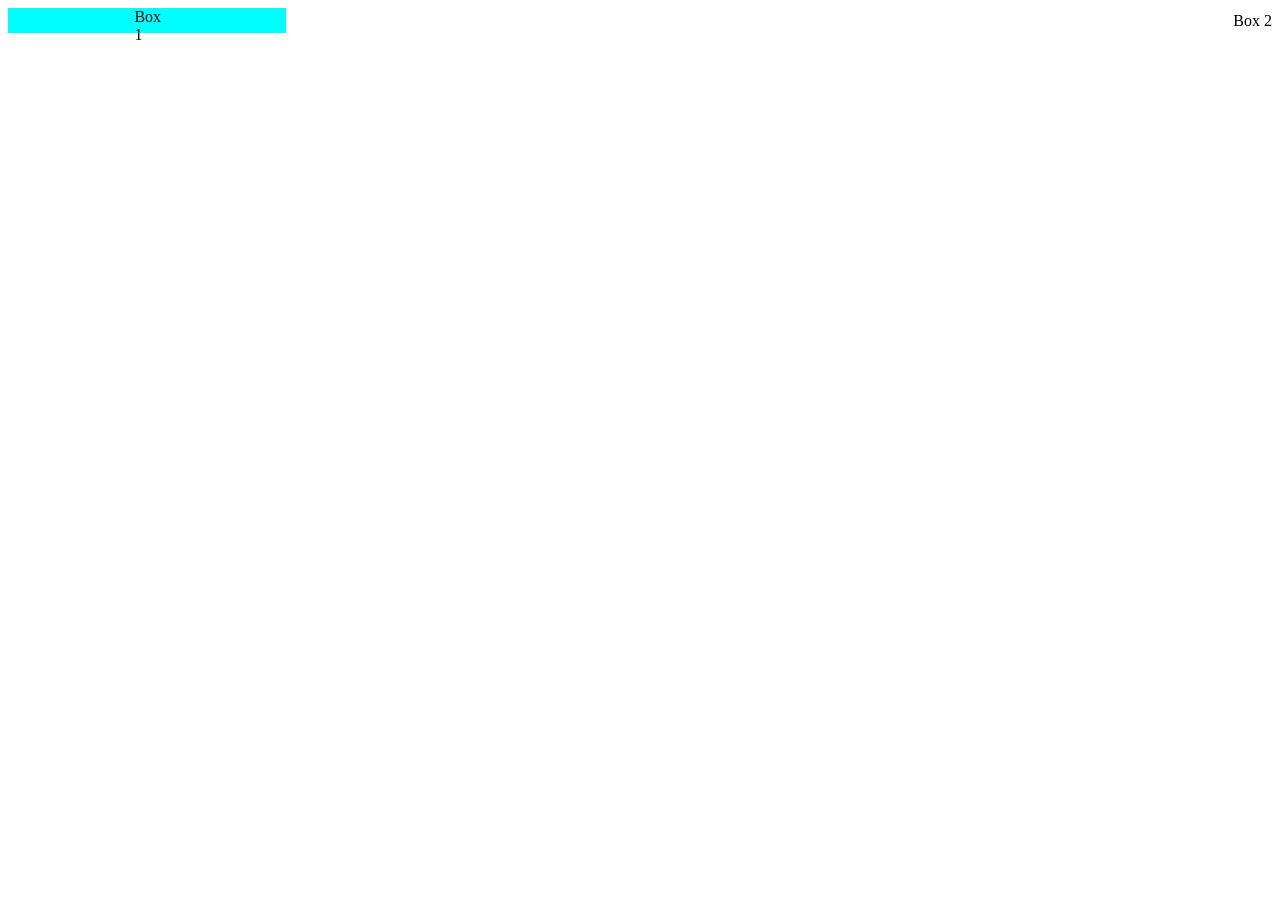
<file: test.html>
<!DOCTYPE html>
<html lang="en">
<head>
    <meta charset="UTF-8">
    <meta name="viewport" content="width=device-width, initial-scale=1.0">
    <title>Test</title>
    <link rel="stylesheet" href="test.css">
</head>
<body>
    <div id="container">
        <div id="box1">
            Box 1
        </div>
        <div id="box2">
            Box 2
        </div>
    </div>
</body>
</html>
</file>
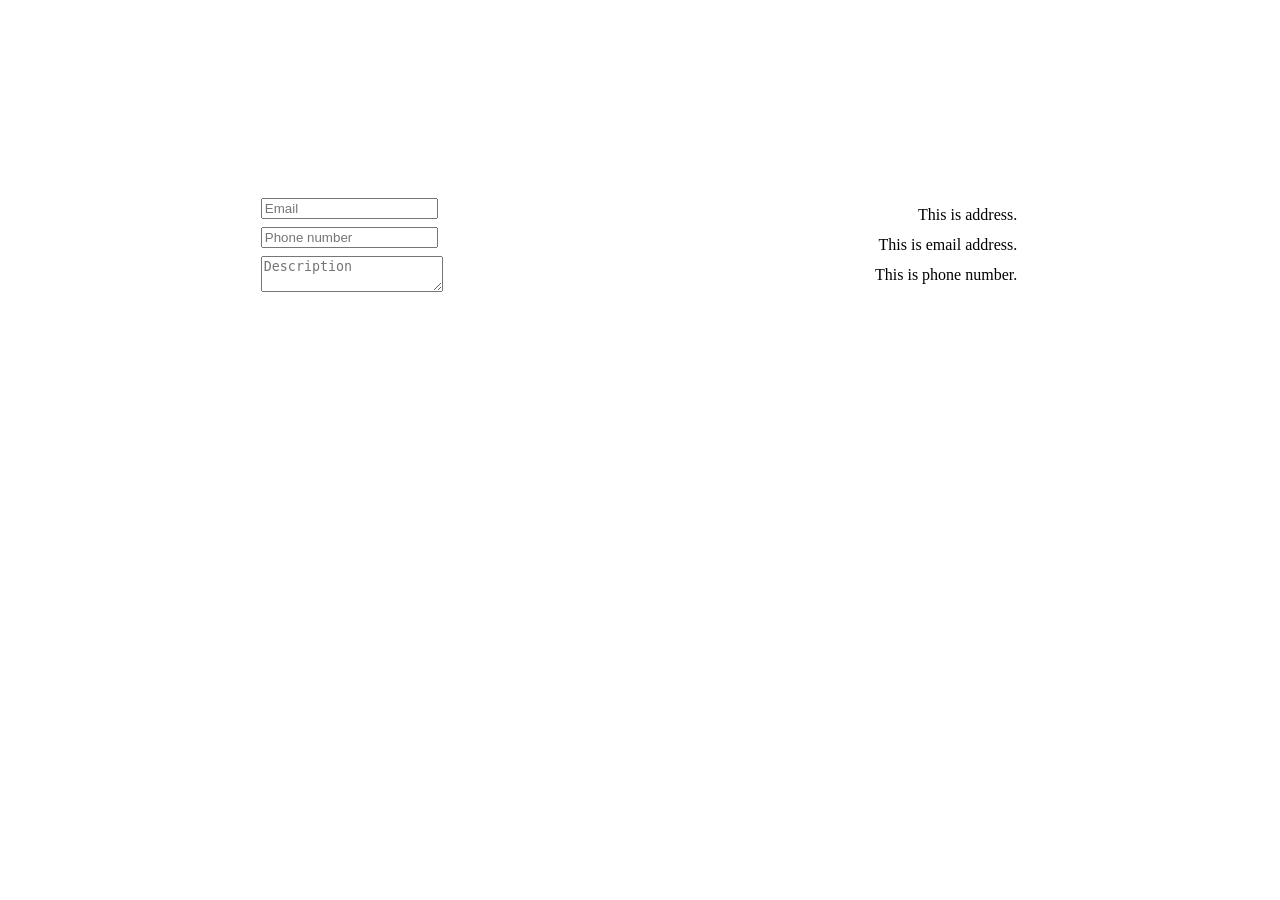
<file: component/contact-us/contact.html>
<!DOCTYPE html>
<html lang="en">
<head>
    <meta charset="UTF-8">
    <meta name="viewport" content="width=device-width, initial-scale=1.0">
    <link rel="stylesheet" href="contact.css">
</head>
<body>
    <div id="contact-form">
        <form action="#" id="form">
            <input type="email" class="fields" placeholder="Email">
            <input type="number" class="fields" placeholder="Phone number">
            <textarea type="text" class="fields" placeholder="Description"></textarea>
        </form>
        <div id="details">
            <div class="details-item">
                This is address.
            </div>
            <div class="details-item">
                This is email address.
            </div>
            <div class="details-item">
                This is phone number.
            </div>
        </div>
    </div>
</body>
</html>
</file>
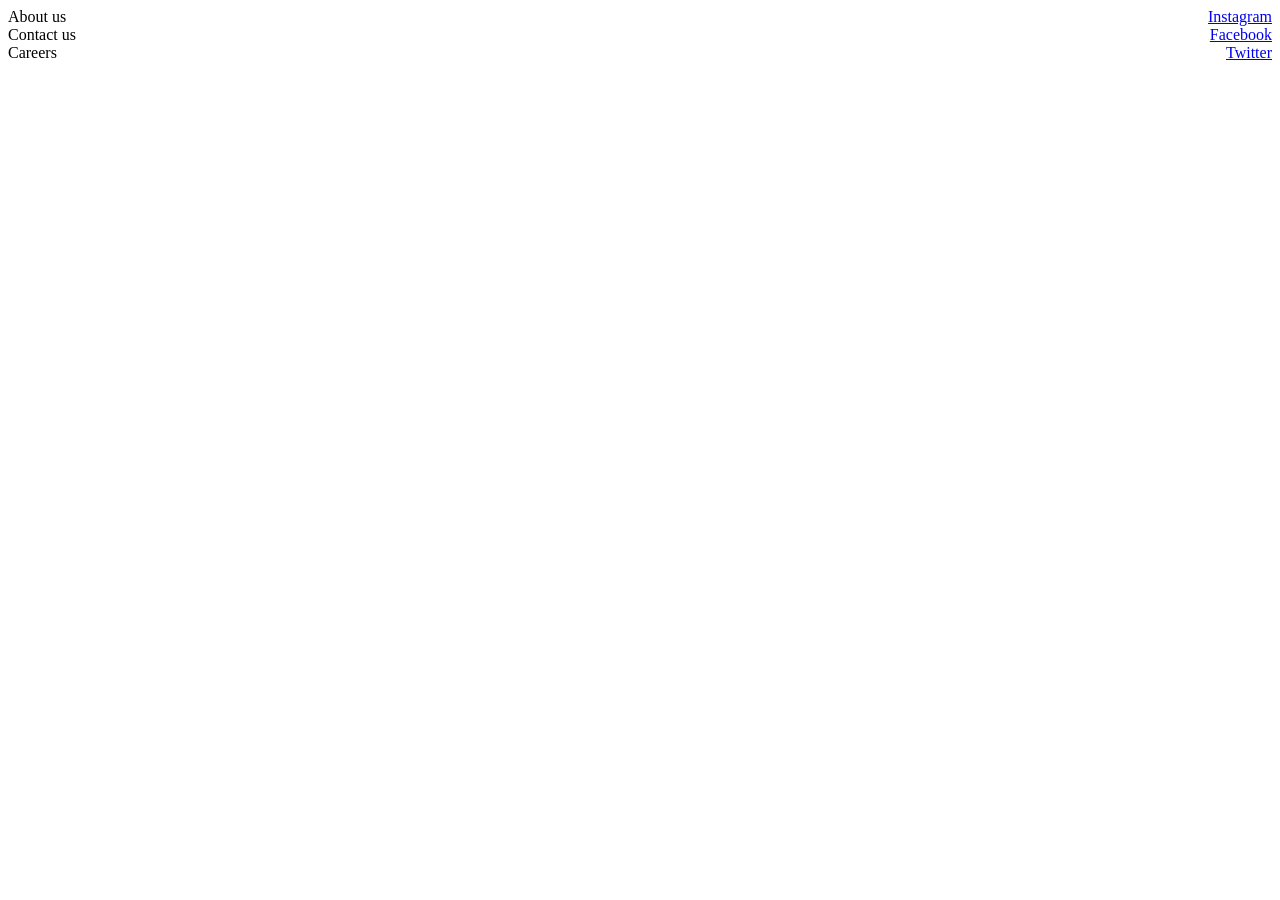
<file: component/footer/footer.html>
﻿<!DOCTYPE html>
<html lang="en">
<head>
    <meta charset="UTF-8">
    <meta name="viewport" content="width=device-width, initial-scale=1.0">
    <title>This is a footer</title>
    <link rel="stylesheet" href="footer.css">
</head>
<body>
    <footer id="footer">
        <div id="links">
            <div class="link">About us</div>
            <div class="link">Contact us</div>
            <div class="link">Careers</div>
        </div>
        <div id="socials">
            <div class="social"><a href="#">Instagram</a></div>
            <div class="social"><a href="#">Facebook</a></div>
            <div class="social"><a href="#">Twitter</a></div>
        </div>
    </footer>
</body>
</html>
</file>
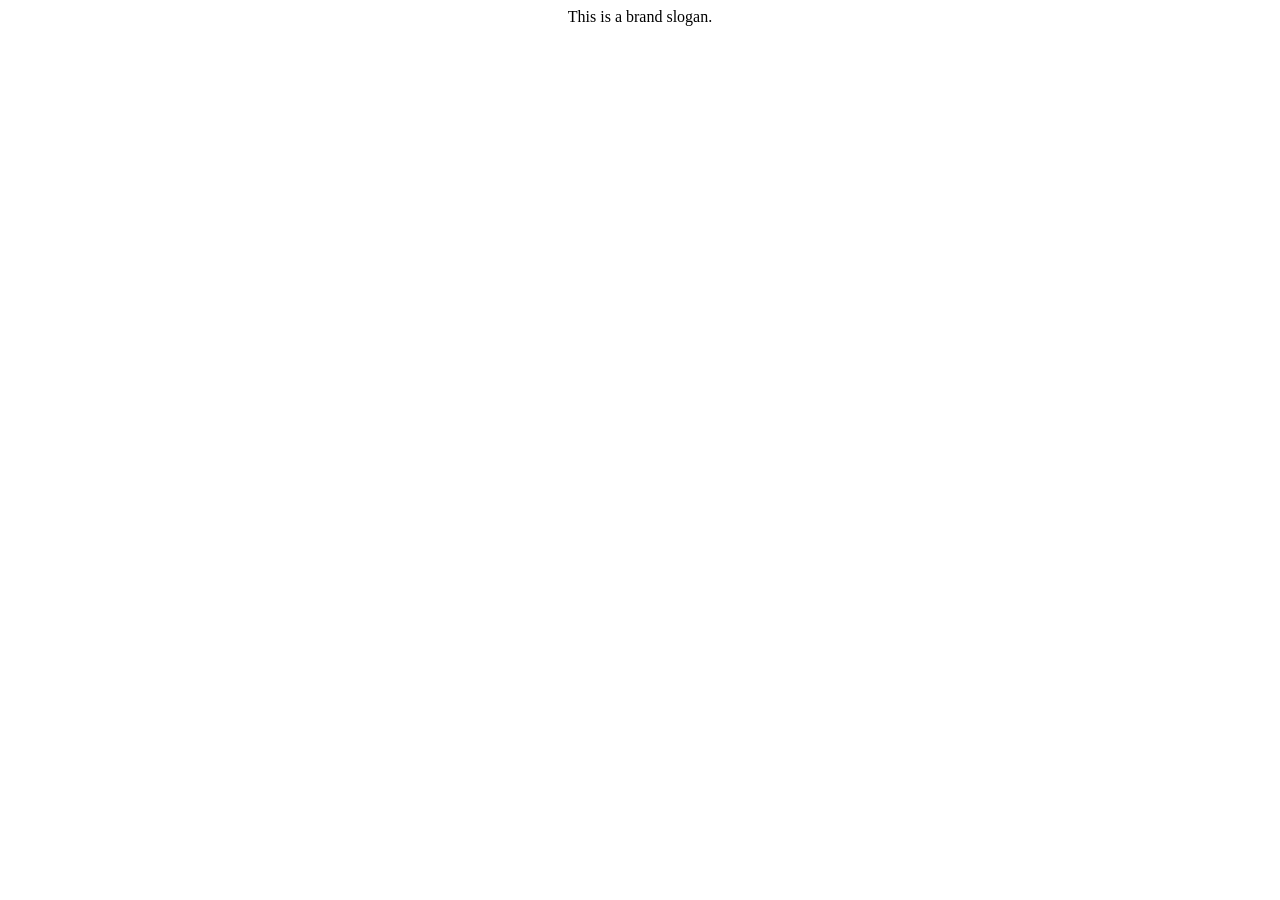
<file: component/hero-section/hero.html>
<!DOCTYPE html>
<html lang="en">
<head>
    <meta charset="UTF-8">
    <meta name="viewport" content="width=device-width, initial-scale=1.0">
    <link rel="stylesheet" href="hero.css">
</head>
<body>
    <div id="hero">
        <div id="hero-image">

        </div>
        <div id="brand-slogan">
            This is a brand slogan.
        </div>
    </div>
</body>
</html>
</file>
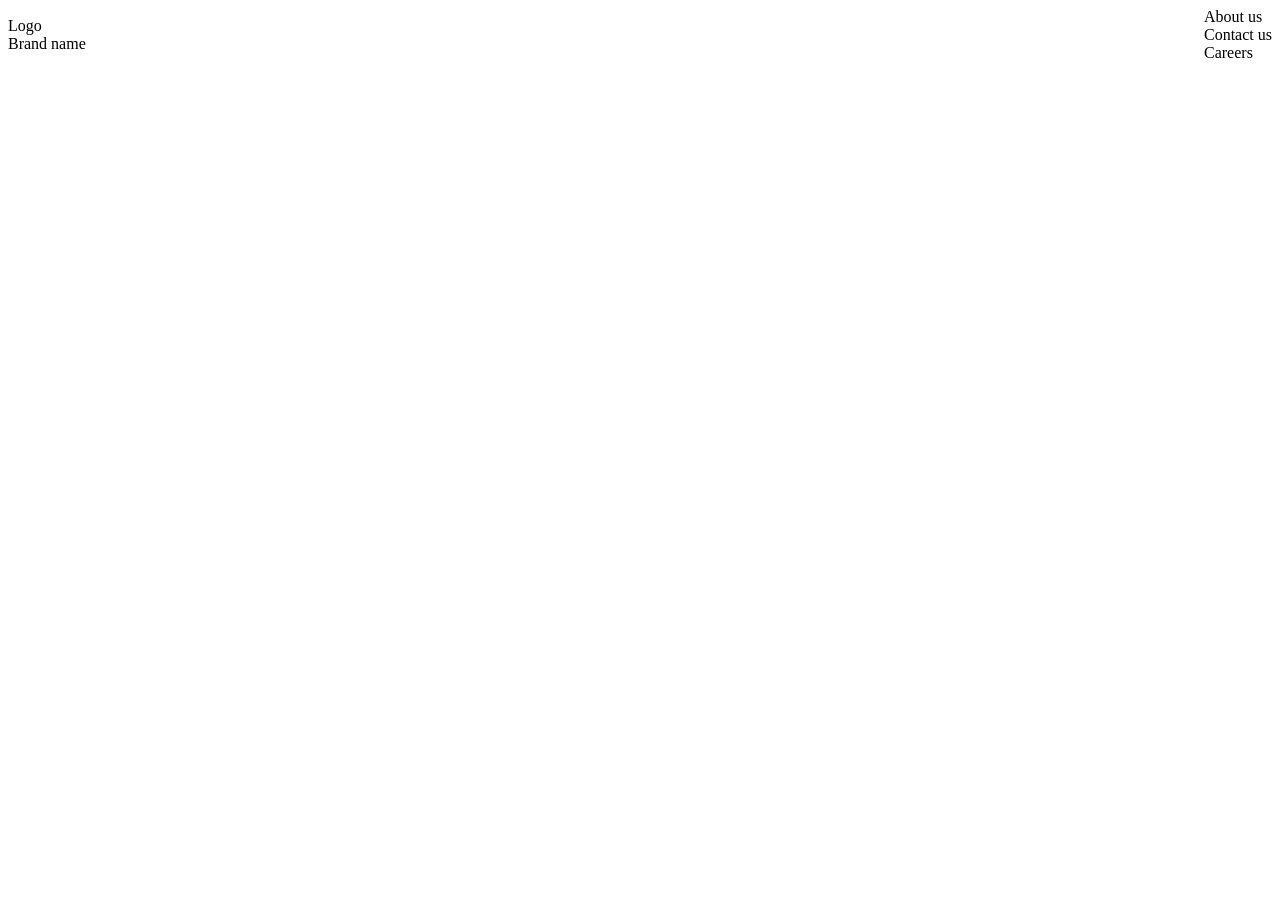
<file: component/navigation/navbar.html>
<!DOCTYPE html>
<html lang="en">
<head>
    <meta charset="UTF-8">
    <meta name="viewport" content="width=device-width, initial-scale=1.0">
    <link rel="stylesheet" href="navbar.css">
</head>
<body>
    <nav id="navbar">
        <div id="branding">
            <div>Logo</div>
            <div>Brand name</div>
        </div>
        <div id="links">
            <div class="link">About us</div>
            <div class="link">Contact us</div>
            <div class="link">Careers</div>
        </div>
    </nav>
</body>
</html>
</file>
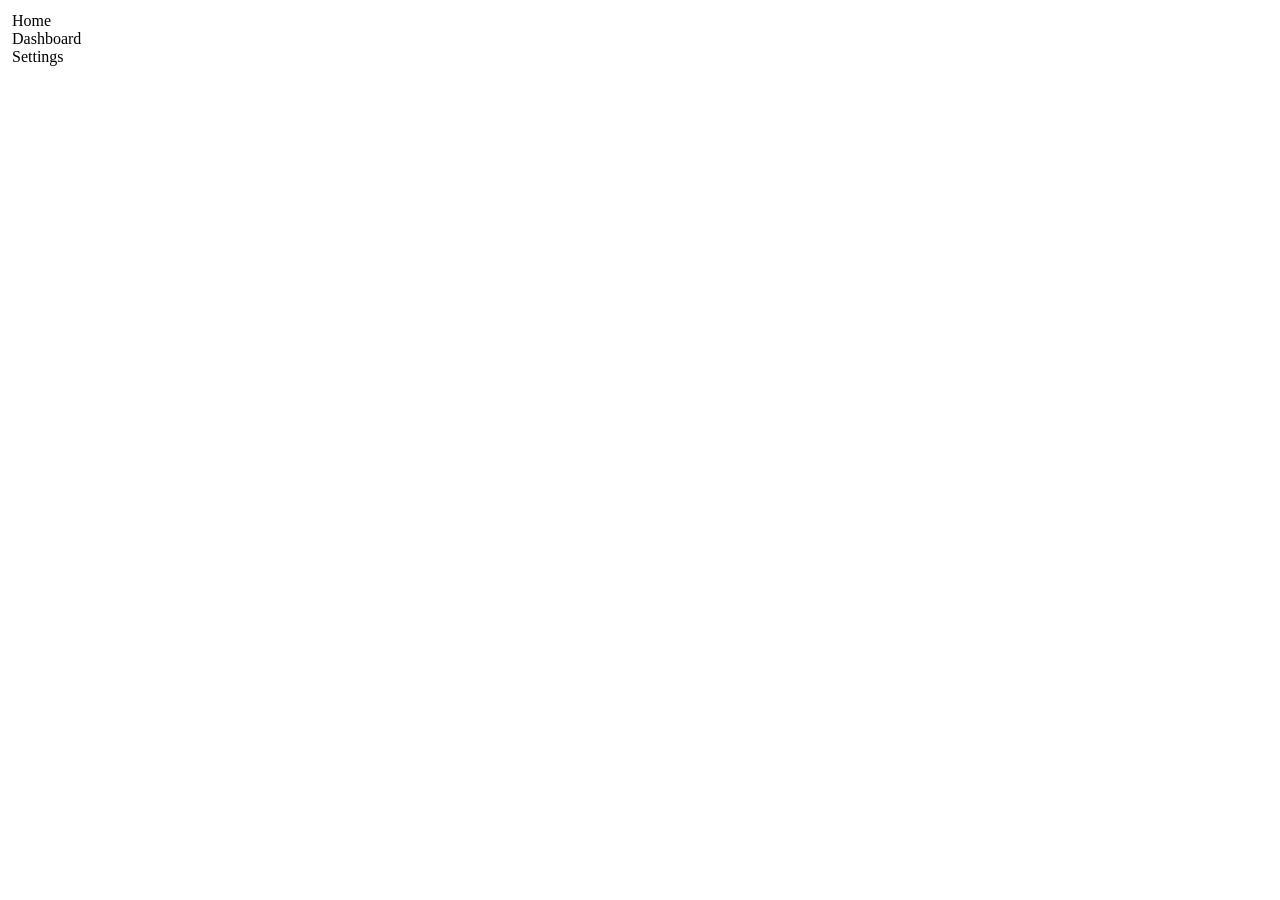
<file: component/sidebar/sidebar.html>
<!DOCTYPE html>
<html lang="en">
<head>
    <meta charset="UTF-8">
    <meta name="viewport" content="width=device-width, initial-scale=1.0">
    <link rel="stylesheet" href="sidebar.css">
</head>
<body>
    <div id="sidebar">
        <div class="sidebarItems">Home</div>
        <div class="sidebarItems">Dashboard</div>
        <div class="sidebarItems">Settings</div>
    </div>
</body>
</html>
</file>
<file: test.css>
#container{
    width: 100%;
    min-height: 100%;
    display: flex;
    justify-content: space-between;
    align-items: center;
}

#box1{
    width: 25px;
    height: 25px;
    padding-left: 10%;
    background-color: aqua;
}

#box1{
    width: 25px;
    height: 25px;
    padding-right: 10%;
    background-color: aqua;
}
</file>
<file: component/contact-us/contact.css>
#contact-form{
    width: 100%;
    height: 80%;
    display: flex;
    justify-content: space-between;
    align-items: center;
    padding-top: 15%;
}

#form{
    width: 50%;
    height: 100%;
    display: flex;
    flex-direction: column;
    gap:8px;
    align-items: start;
    padding-left: 20%;
}

#details{
    width: 50%;
    height: 100%;
    display: flex;
    flex-direction: column;
    gap:8px;
    align-items: end;
    padding-right: 20%;
}

.details-item{
    padding: 2px;
}
</file>
<file: component/footer/footer.css>
#footer{
    width: 100%;
    height: 20%;
    display: flex;
    justify-content: space-between;
    align-items: center;
    padding: 2;
}

#links{
    width: 20%;
    height: 100%;
    display: flex;
    flex-direction: column;
    gap: 4;
}

#socials{
    width: 20%;
    height: 100%;
    display: flex;
    flex-direction: column;
    align-items: end;
    gap: 4;
}
</file>
<file: component/hero-section/hero.css>
#hero{
    width: 100%;
    height: 100%;
    display:flex;
    justify-content: center;
    align-items: center;
}
</file>
<file: component/navigation/navbar.css>
#navbar{
    width: 100%;
    height: 10%;
    display: flex;
    justify-content: space-between;
    align-items: center;
}

#branding{
    width: 10%;
    height: 100%;
    display: flex;
    flex-direction: column;
    gap: 4;
}

.links{
    width: 40%;
    height: 100%;
    display: flex;
    justify-content: space-between;
    align-items: center;
}
</file>
<file: component/sidebar/sidebar.css>
#sidebar{
    width: 10%;
    height: 80%;
    display: flex;
    flex-direction: column;
    padding: 4px;
    gap:4
}
</file>
